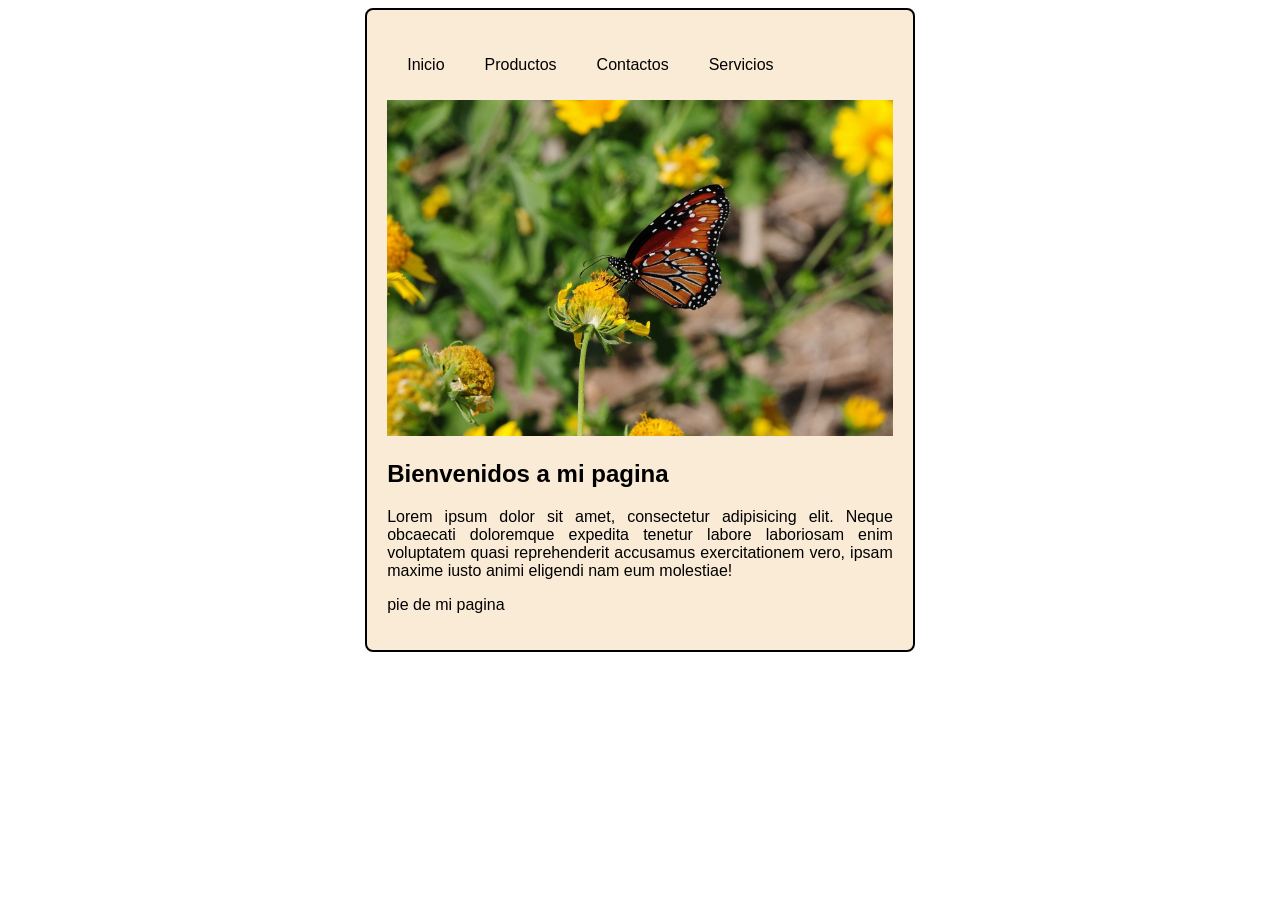
<file: index.html>
<!DOCTYPE html>
<html lang="en">
<head>
    <meta charset="UTF-8">
    <meta name="viewport" content="width=device-width, initial-scale=1.0">
    <link rel="stylesheet" href="style.css">
    <title>Css</title>
</head>
<body>
    <div class="container">
        <header>
            <nav class="menu">
                <ul>
                    <li><a href="#">Inicio</a></li>
                    <li><a href="Vista/productos.html">Productos</a></li>
                    <li><a href="Vista/contacto.html">Contactos</a></li>
                    <li><a href="Vista/servicios.html">Servicios</a></li>
                </ul>
            </nav>
        </header>
        <main>
            <img src="Imagenes/imagen.jpeg" alt="Imagen no disponible">
            <div class="paragraph">
                <h2>Bienvenidos a mi pagina</h2>
                <p>Lorem ipsum dolor sit amet, consectetur adipisicing elit. 
                Neque obcaecati doloremque expedita tenetur labore laboriosam 
                enim voluptatem quasi reprehenderit accusamus exercitationem vero, 
                ipsam maxime iusto animi eligendi nam eum molestiae!
                </p>
            </div>
        </main>
        <footer class="social">
            <p>pie de mi pagina</p>
        </footer>
    </div>
    
</body>
</html>
</file>
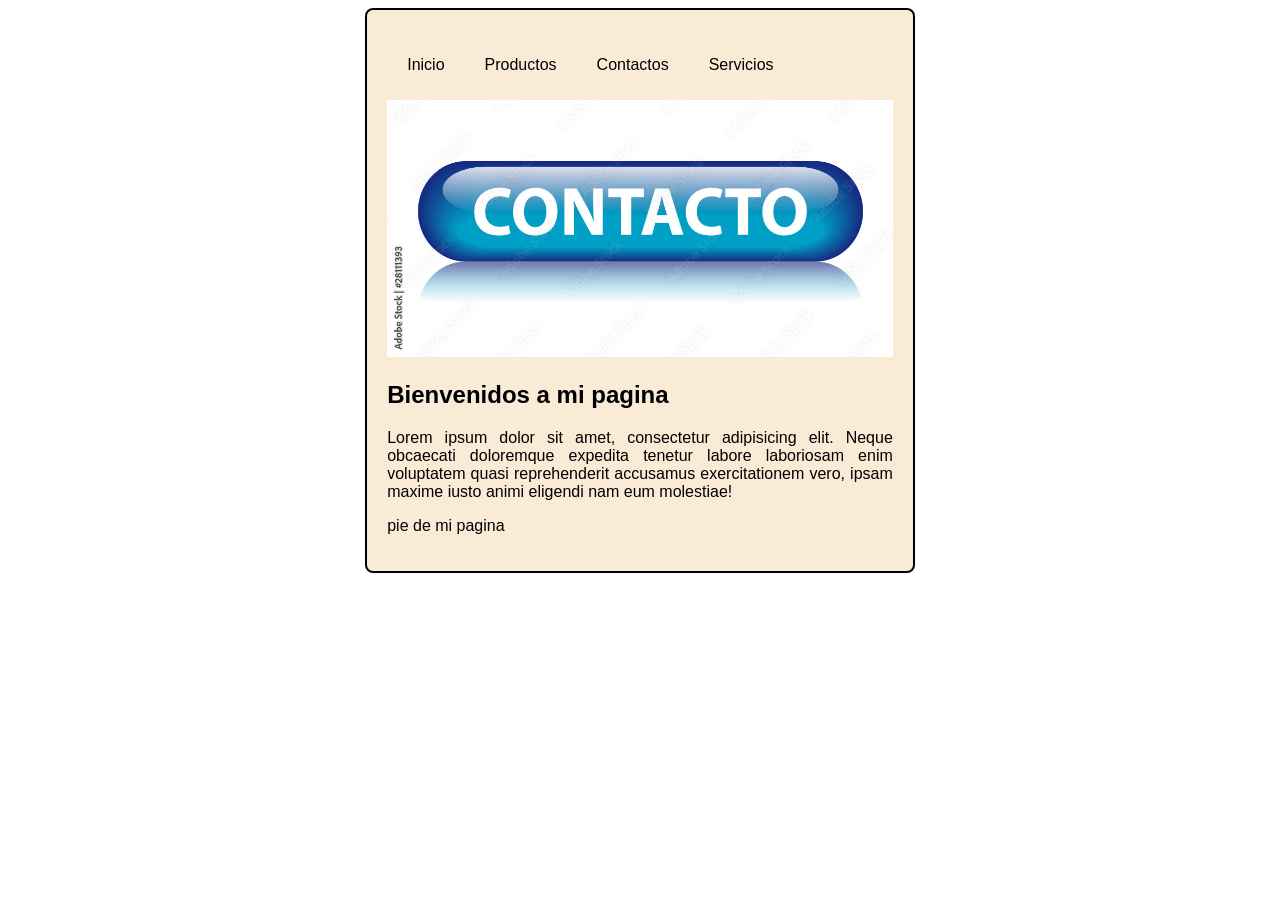
<file: Vista/contacto.html>
<!DOCTYPE html>
<html lang="en">
<head>
    <meta charset="UTF-8">
    <meta name="viewport" content="width=device-width, initial-scale=1.0">
    <link rel="stylesheet" href="../style.css">
    <title>Css</title>
</head>
<body>
    <div class="container">
        <header>
            <nav class="menu">
                <ul>
                    <li><a href="../index.html">Inicio</a></li>
                    <li><a href="productos.html">Productos</a></li>
                    <li><a href="#">Contactos</a></li>
                    <li><a href="servicios.html">Servicios</a></li>
                </ul>
            </nav>
        </header>
        <main>
            <img src="../Imagenes\contacto.jpg" alt="Imagen no disponible">

            <div class="paragraph">
                <h2>Bienvenidos a mi pagina</h2>
                <p>Lorem ipsum dolor sit amet, consectetur adipisicing elit. 
                Neque obcaecati doloremque expedita tenetur labore laboriosam 
                enim voluptatem quasi reprehenderit accusamus exercitationem vero, 
                ipsam maxime iusto animi eligendi nam eum molestiae!
                </p>
            </div>
        </main>
        <footer class="social">
            <p>pie de mi pagina</p>
        </footer>
    </div>
    
</body>
</html>
</file>
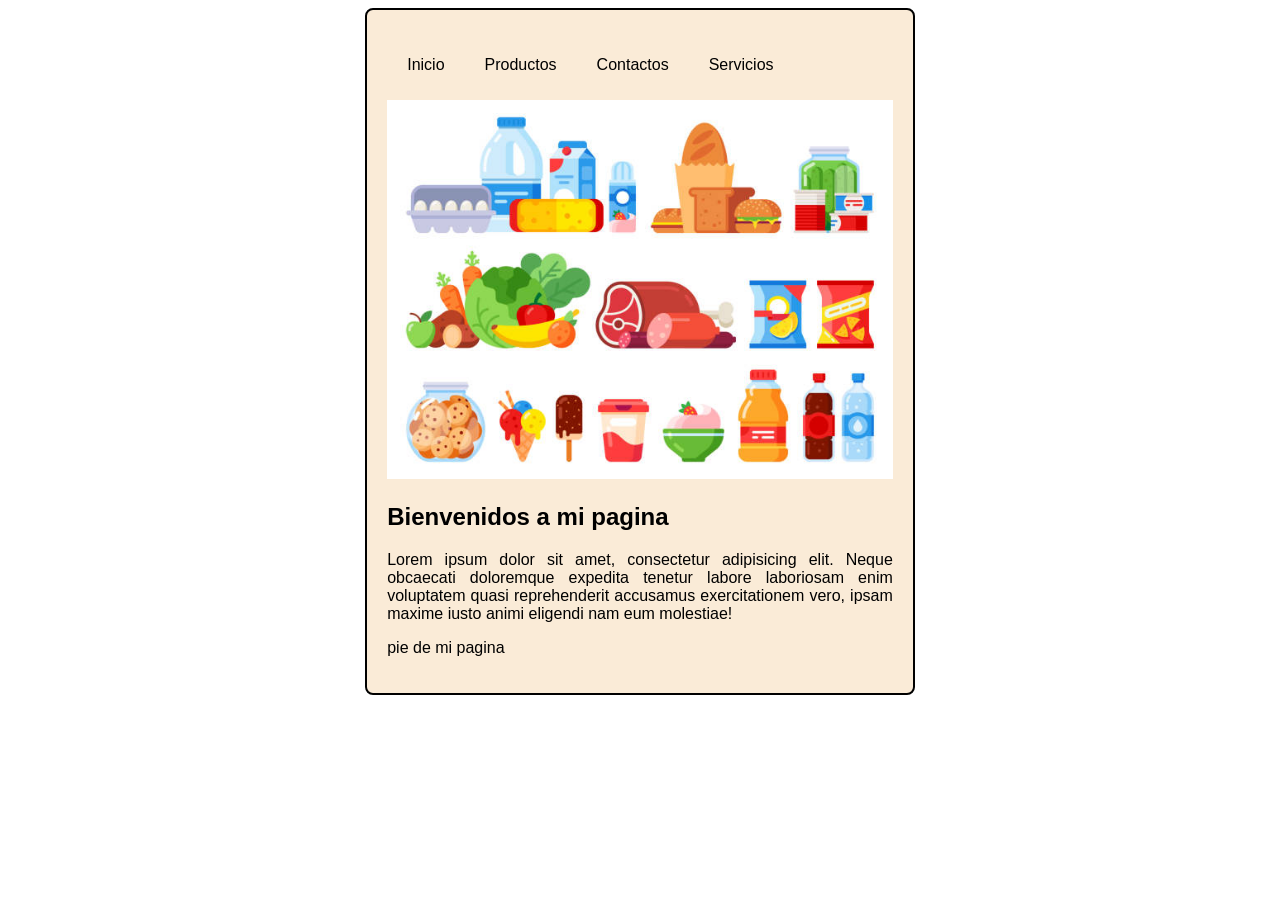
<file: Vista/productos.html>
<!DOCTYPE html>
<html lang="en">

<head>
    <meta charset="UTF-8">
    <meta name="viewport" content="width=device-width, initial-scale=1.0">
    <link rel="stylesheet" href="../style.css">
    <title>Css</title>
</head>

<body>
    <div class="container">
        <header>
            <nav class="menu">
                <ul>
                    <li><a href="../index.html">Inicio</a></li>
                    <li><a href="#">Productos</a></li>
                    <li><a href="contacto.html">Contactos</a></li>
                    <li><a href="servicios.html">Servicios</a></li>
                </ul>
            </nav>
        </header>
        <main>
            <img src="../Imagenes\productos.jpg" alt="Imagen no disponible">
            <div class="paragraph">
                <h2>Bienvenidos a mi pagina</h2>
                <p>Lorem ipsum dolor sit amet, consectetur adipisicing elit.
                    Neque obcaecati doloremque expedita tenetur labore laboriosam
                    enim voluptatem quasi reprehenderit accusamus exercitationem vero,
                    ipsam maxime iusto animi eligendi nam eum molestiae!
                </p>
            </div>
        </main>
        <footer class="social">
            <p>pie de mi pagina</p>
        </footer>
    </div>

</body>

</html>
</file>
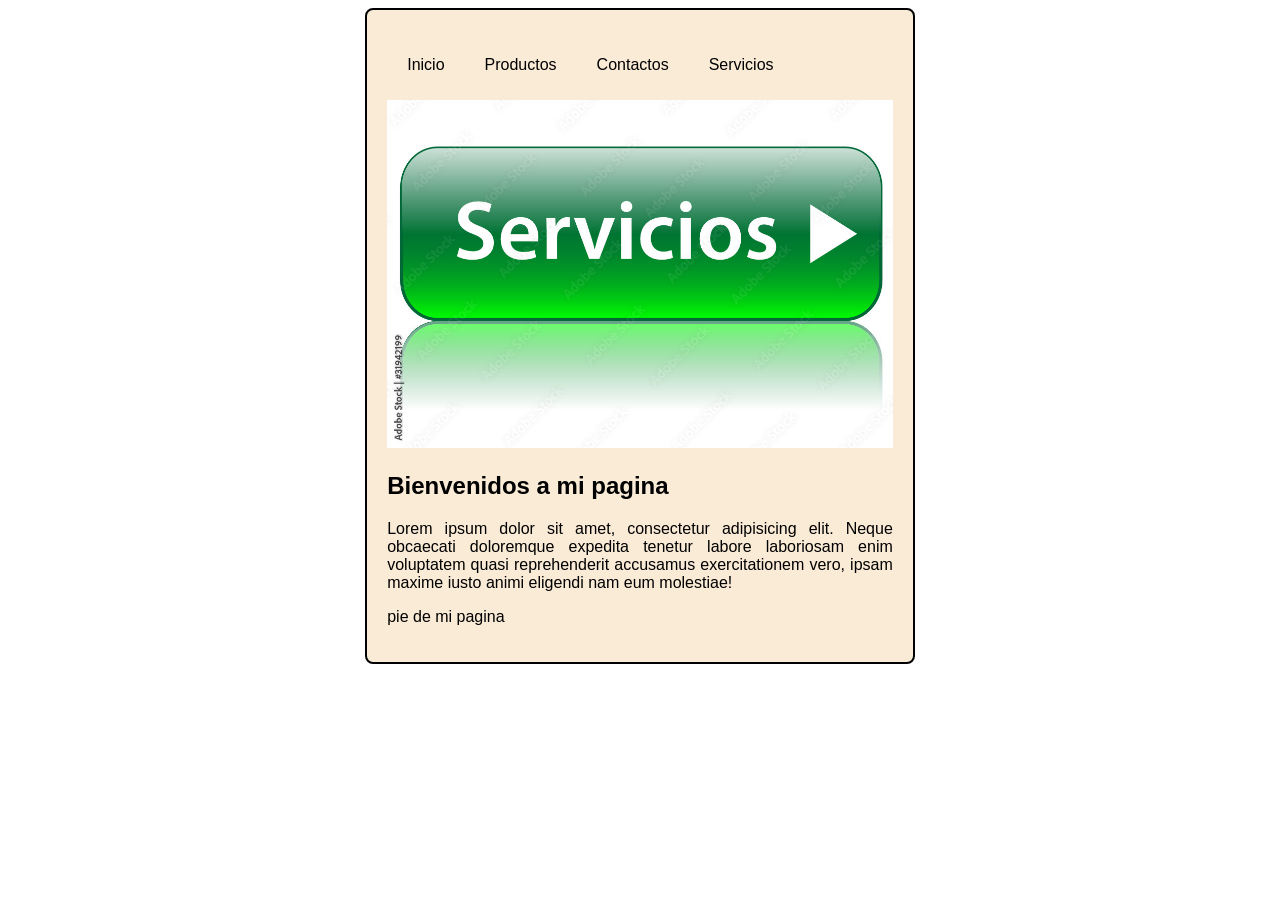
<file: Vista/servicios.html>
<!DOCTYPE html>
<html lang="en">
<head>
    <meta charset="UTF-8">
    <meta name="viewport" content="width=device-width, initial-scale=1.0">
    <link rel="stylesheet" href="../style.css">
    <title>Css</title>
</head>
<body>
    <div class="container">
        <header>
            <nav class="menu">
                <ul>
                    <li><a href="../index.html">Inicio</a></li>
                    <li><a href="productos.html">Productos</a></li>
                    <li><a href="contacto.html">Contactos</a></li>
                    <li><a href="#">Servicios</a></li>
                </ul>
            </nav>
        </header>
        <main>
            <img src="../Imagenes\servicios.jpg" alt="Imagen no disponible">

            <div class="paragraph">
                <h2>Bienvenidos a mi pagina</h2>
                <p>Lorem ipsum dolor sit amet, consectetur adipisicing elit. 
                Neque obcaecati doloremque expedita tenetur labore laboriosam 
                enim voluptatem quasi reprehenderit accusamus exercitationem vero, 
                ipsam maxime iusto animi eligendi nam eum molestiae!
                </p>
            </div>
        </main>
        <footer class="social">
            <p>pie de mi pagina</p>
        </footer>
    </div>
    
</body>
</html>
</file>
<file: style.css>
body {
    height: 90vh;
    font-family: sans-serif;
}

body button, a, i {
    cursor: pointer;
}

.container {
    width: 40%;
    padding: 20px;
    border: solid black 2px;
    border-radius: 8px;
    background-color: antiquewhite;
    margin: auto;
    text-align: justify;
}

header {
    width: 100%;
}

.container main img {
    width: 100%;
}

.menu ul li a {
    color: rgb(0, 0, 0);
    text-decoration: none;
    display: inline-block;
    padding: 10px 20px;
}

.menu ul{
    display: flex;
    list-style: none;
    padding: 0;
}
.menu ul li {
    float: left;
}

.menu ul li a:hover {
    background: rgb(0, 0, 0);
    color:rgb(249, 249, 249);
}
</file>
